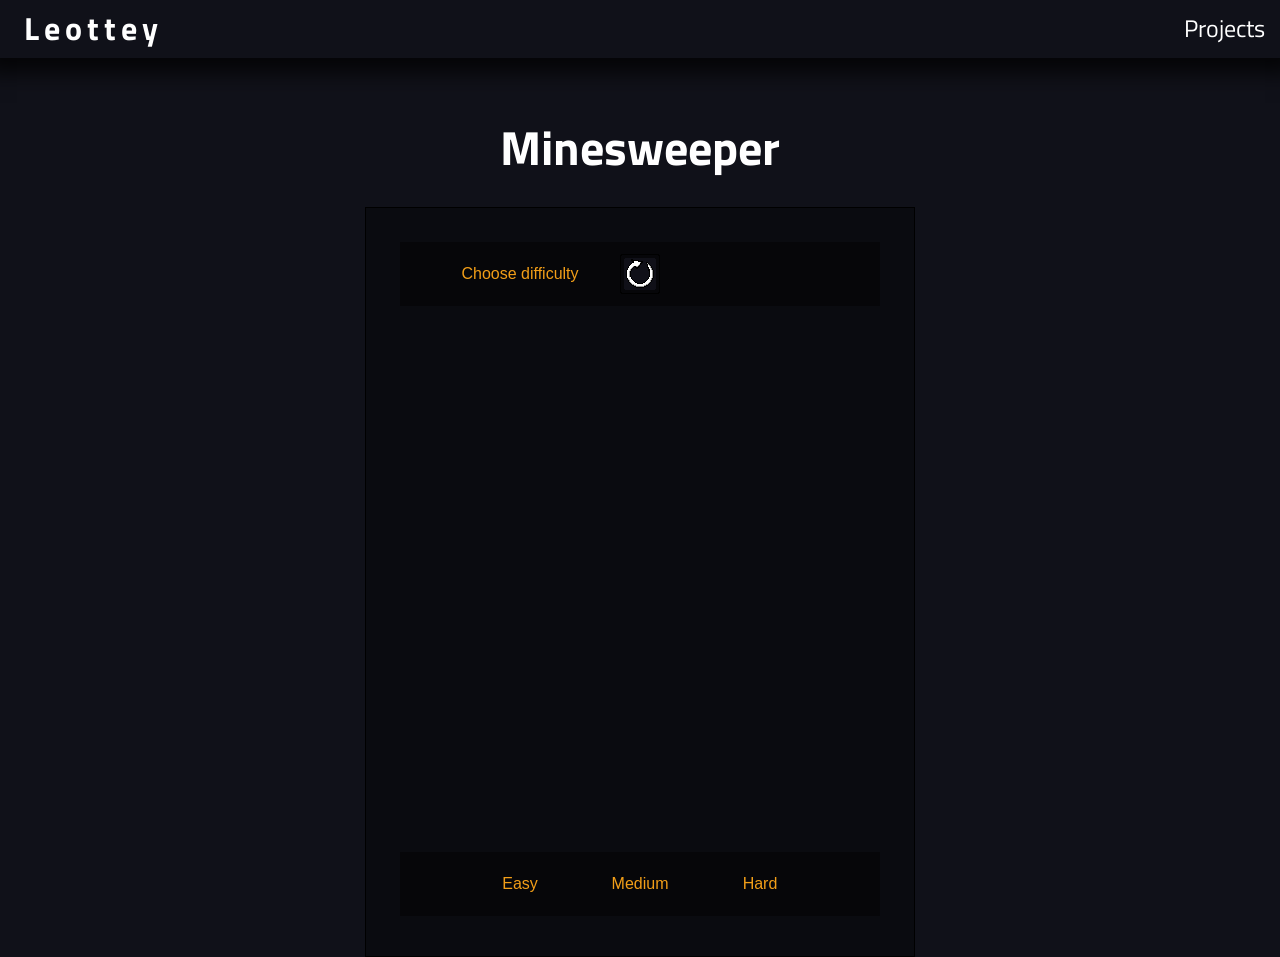
<file: index.html>
<html lang="en">

<head>
    <meta charset="UTF-8">
    <meta name="viewport" content="width=device-width, initial-scale=1.0">
    <meta http-equiv="X-UA-Compatible" content="ie=edge">
    <title>Minesweeper</title>

    <link rel="stylesheet" href="css/main.css">
    <link rel="stylesheet" href="css/Normalize.css">
</head>

<body>
    <header id="navbar">
        <div id="logo"><a class="transition" href="../">Leottey</a></div>
        <nav>
            <ul>
                <li><a href="https://leottey.github.io/projects/">Projects</a></li>
            </ul>
        </nav>
    </header>
    <div id="content">
        <div>
            <h1 id="title">Minesweeper</h1>
            <canvas id="game" height="750" width="550">
            </canvas>
        </div>
    </div>

</body>

<script>
    const addFiles = function (dir = "", sources = []) {

        for (let i = 0; i < sources.length; i++) {
            let script = document.createElement("script");

            let string = dir + "/" + sources[i] + ".js"

            script.setAttribute("src", string);
            document.head.appendChild(script);
        }

    }
    let scripts = ["main", "game", "engine", "display"];
    addFiles("js", scripts);
</script>

</html>
</file>
<file: css/main.css>
@import url('https://fonts.googleapis.com/css?family=Titillium+Web&display=swap');
:root {
    --color-1: hsla(233, 23%, 8%, 1);
    --color-2: hsla(55, 1%, 45%, 1);
    --color-3: hsla(233, 23%, 5%, 1);
    --color-4: hsla(37, 89%, 52%, 1);
    --color-5: hsla(360, 96%, 45%, 1);
    --shadow-1: 0px 0px 20px 15px rgba(0,0,0,0.75);
    --shadow-2: 0px 0px 2px 2px rgba(0,0,0,0.75);
    --border-radius-1: 55px 0px 55px 0px;
}
html, body {
    margin: 0px;
    font-family: 'Titillium Web', sans-serif;
    background-color: var(--color-1);
    color: var(--color-2);
    scroll-behavior: smooth;
}

a {
    text-decoration: none;
    color: inherit;
    cursor: pointer;
}
svg {
    width: 100%;
}

.center {
    display: flex;
    justify-content: center;
    align-items: center;
}
.title {
    color: var(--color-4);
}

/* nav */
ul {
    list-style: none;
    display: flex;
    margin: 0;
    padding: 0;
}
#navbar {
    display: flex;
    flex-direction: row;
    justify-content: space-between;
    color: white;


    margin-bottom: 30px;
    box-shadow: var(--shadow-1);
}
#navbar #logo {
    font-size: 2em;
    font-weight: 700;
    letter-spacing: 5px;
    padding: 10px 24px;
}
#navbar nav a {
    display: block;
    font-size: 1.5em;
    font-weight: 500;
    padding: 15px 15px;
    transition: 0.4s;
}
#navbar nav a:hover {
    background-color: var(--color-2);
    color: var(--color-1);
}
#content {
    display: flex;
    justify-content: center;
}
#title {
    text-align: center;
    color: white;
    font-size: 3em;
}
</file>
